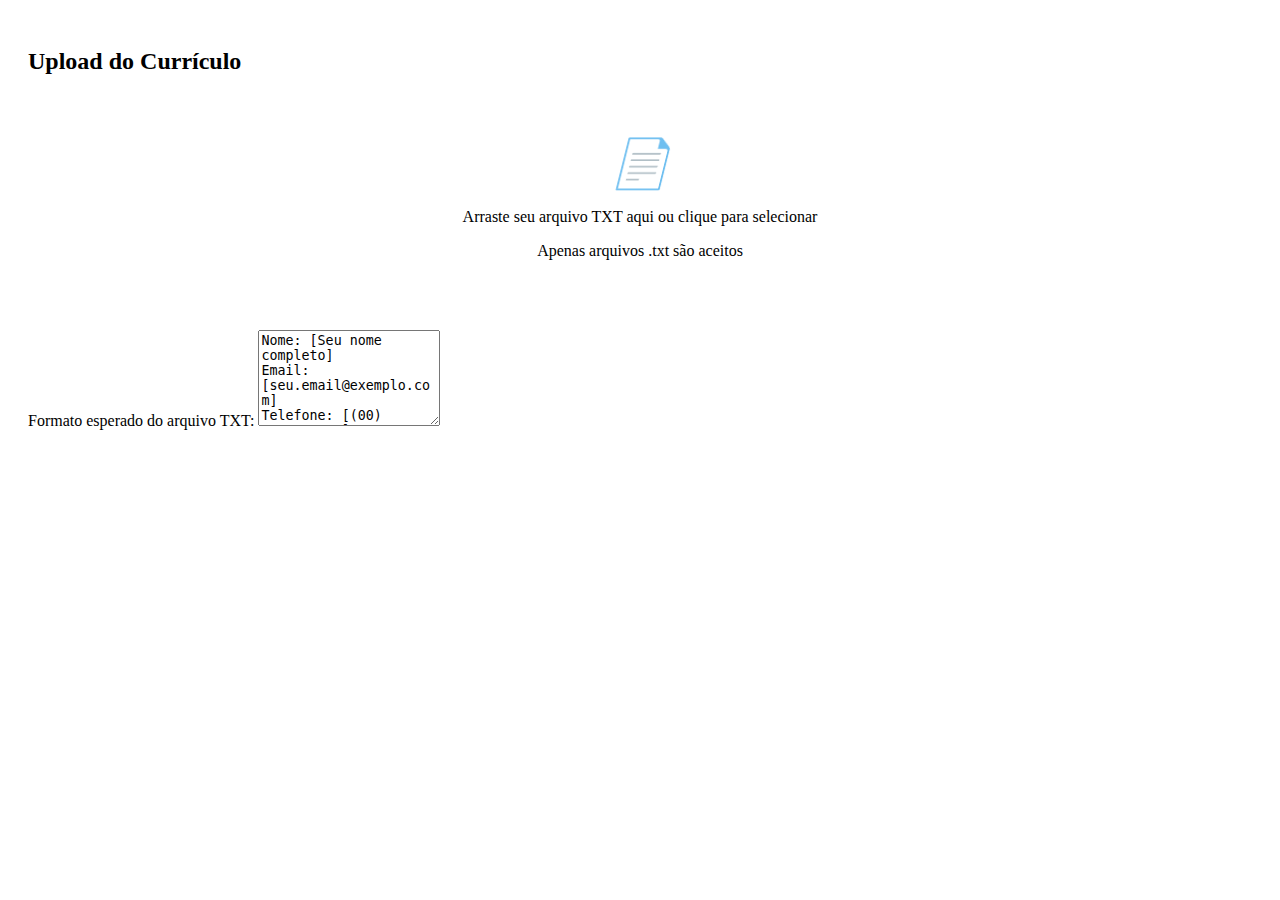
<file: add_txt/upload_section.html>
<!DOCTYPE html>
<html lang="pt-br">
<head>
    <meta charset="UTF-8">
    <meta name="viewport" content="width=device-width, initial-scale=1.0">
    <title>Atualizador de Currículo</title>
    <link rel="stylesheet" href="upload_section.css">
    <script src="upload_section.js"></script>
</head>

<section class="upload-section">
    <h2 class="section-title">Upload do Currículo</h2>
    
    <div class="upload-area" id="uploadArea">
        <i>📄</i>
        <p>Arraste seu arquivo TXT aqui ou clique para selecionar</p>
        <p class="file-types">Apenas arquivos .txt são aceitos</p>
        <input type="file" id="fileInput" class="file-input" accept=".txt">
    </div>

    <div id="messageArea"></div>

    <div class="form-group">
        <label for="formatInfo">Formato esperado do arquivo TXT:</label>
        <textarea id="formatInfo" rows="6" readonly>Nome: [Seu nome completo]
Email: [seu.email@exemplo.com]
Telefone: [(00) 00000-0000]
Endereço: [Seu endereço completo]
Cargo: [Cargo desejado]
Resumo: [Breve resumo profissional]
Experiência: [Empresa] - [Cargo] - [Período] - [Descrição]
Formação: [Instituição] - [Curso] - [Período]
Habilidades: [Habilidade 1], [Habilidade 2], [Habilidade 3]</textarea>
    </div>
</section>
</file>
<file: add_txt/upload_section.css>
.upload-section {
    flex: 1;
    min-width: 300px;
    background-color: var(--white);
    padding: 20px;
    border-radius: 8px;
    box-shadow: var(--shadow);
}

.upload-area {
    border: 2px dashed var(--light-gray);
    border-radius: 8px;
    padding: 40px 20px;
    text-align: center;
    margin-bottom: 20px;
    cursor: pointer;
    transition: all 0.3s;
}

.upload-area:hover {
    border-color: var(--primary-color);
    background-color: rgba(52, 152, 219, 0.05);
}

.upload-area i {
    font-size: 48px;
    color: var(--primary-color);
    margin-bottom: 15px;
}

.upload-area p {
    margin-bottom: 10px;
}

.file-input {
    display: none;
}

.message {
    padding: 10px;
    border-radius: 4px;
    margin-bottom: 20px;
}

.success {
    background-color: #d4edda;
    color: #155724;
    border: 1px solid #c3e6cb;
}

.error {
    background-color: #f8d7da;
    color: #721c24;
    border: 1px solid #f5c6cb;
}
</file>
